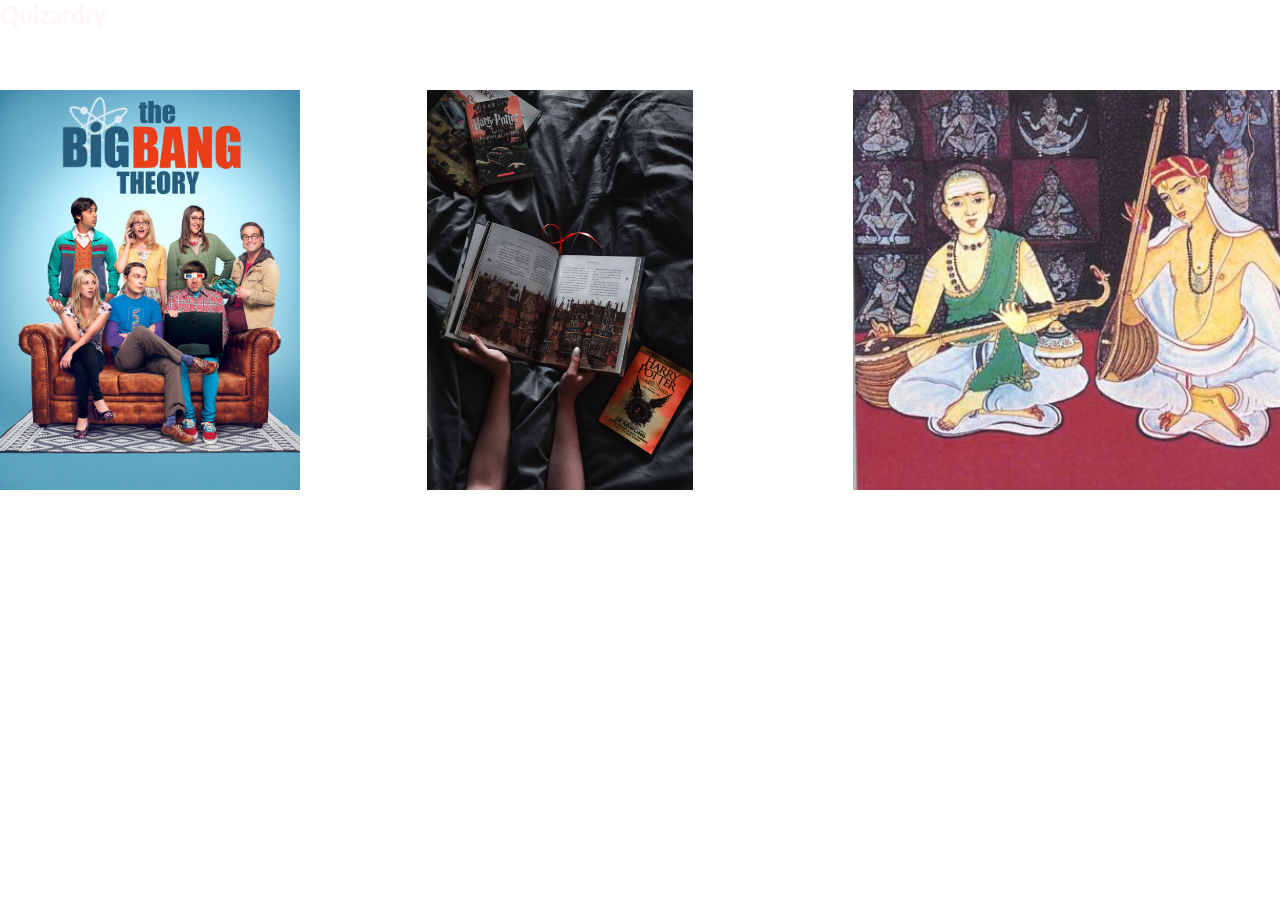
<file: index.html>
<!DOCTYPE html>
<html lang="en">
    <head>
        <meta charset="UTF-8">
        <meta http-equiv="X-UA-Compatible" content="IE=edge">
        <meta name="viewport" content="width=device-width, initial-scale=1.0">
        <link rel="stylesheet" href="./styles/styles.css" />
        <title>Quizardry</title>
    </head>
    <body class="dark">
        <header class="header flex-col flex-align-center flex-justify-center text-center p-3">
            <h2 class="hero-text">
                Quizardry
            </h2>
        </header>
        <main class="main py-2 px-3 flex-col flex-row flex-align-center flex-justify-center flex-wrap">
            <section class="quiz-categories">
                <article class="card category-card">
                    <div class="card-header">
                        <img src="/assets/images/BBT_hero_img.jpg" alt="Big Bang Theory cover image" class="card-img img-responsive" />
                    </div>
                    <div class="card-absolute flex-col flex-justify-center flex-align-center">
                        <div class="card-description mb-1 text-center">
                            <h5 class="card-title">
                                How good of a Big Bang Theory nerd are you?
                            </h5>
                        </div>
                        <div class="card-footer">
                            <a href="/pages/rules/" class="btn btn-primary py-0-25 px-0-75 text-reg mx-auto">
                                Take the Quiz
                            </a>
                        </div>
                    </div>
                </article>
                <article class="card category-card">
                    <div class="card-header">
                        <img src="/assets/images/HP_hero_img.jpg" alt="Harry Potter cover image" class="card-img img-responsive" />
                    </div>
                    <div class="card-absolute flex-col flex-justify-center flex-align-center">
                        <div class="card-description mb-1 text-center">
                            <h5 class="card-title">
                                Are you a true Potterhead and a fan of the books?
                            </h5>
                        </div>
                        <div class="card-footer">
                            <a href="/pages/rules/" class="btn btn-primary py-0-25 px-0-75 text-reg mx-auto">
                                Take the Quiz
                            </a>
                        </div>
                    </div>
                    
                </article>
                <article class="card category-card">
                    <div class="card-header">
                        <img src="/assets/images/CM_hero_img.jpg" alt="Harry Potter cover image" class="card-img img-responsive" />
                    </div>
                    <div class="card-absolute flex-col flex-justify-center flex-align-center">
                        <div class="card-description mb-1 text-center">
                            <h5 class="card-title">
                                What does Carnatic Music ragas mean to you?
                            </h5>
                        </div>
                        <div class="card-footer">
                            <a href="/pages/rules/" class="btn btn-primary py-0-25 px-0-75 text-reg mx-auto">
                                Take the Quiz
                            </a>
                        </div>
                    </div>
                </article>
            </section>
        </main>
    </body>
</html>
</file>
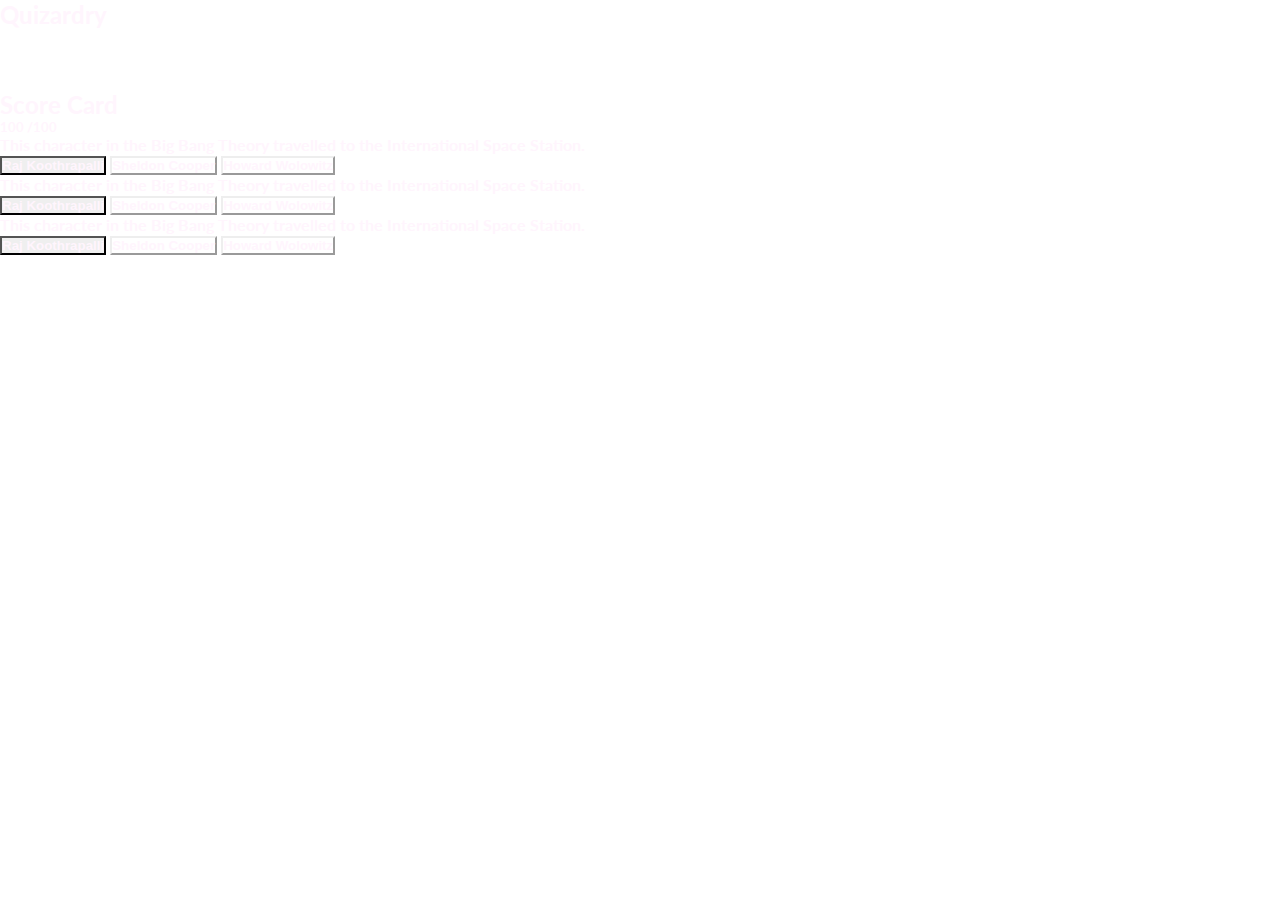
<file: pages/results/index.html>
<!DOCTYPE html>
<html lang="en">
    <head>
        <meta charset="UTF-8">
        <meta http-equiv="X-UA-Compatible" content="IE=edge">
        <meta name="viewport" content="width=device-width, initial-scale=1.0">
        <link rel="stylesheet" href="/styles/styles.css" />
        <title>Quizardry | Results</title>
    </head>
    <body class="dark">
        <header class="header flex-col flex-align-center flex-justify-center text-center p-3">
            <h2 class="hero-text">
                Quizardry
            </h2>
        </header>
        <main class="main py-2 px-3 flex-col flex-col flex-align-center flex-justify-center flex-wrap">
            <div class="section-header mb-2 text-center">
                <h2 class="section-head mb-1">
                    Score Card
                </h2>
                <h5 class="section-sub-head secondary-color">
                    100 /100
                </h5>
            </div>
                
            <section class="quiz-questions result-display flex-col flex-align-center flex-justify-center mt-2">
                <article class="question-wrapper p-1-5 flex-col flex-align-center flex-justify-center">
                    <h4 class="question-text">
                        This character in the Big Bang Theory travelled to the International Space Station.
                    </h4>
                    <div class="options-container flex-col flex-align-center flex-justify-start">
                        <button class="btn btn-outline btn-primary btn-full-width p-0-5 text-lg">
                            Raj Koothrapalli
                        </button>
                        <button class="btn btn-wrong-answer btn-outline btn-primary btn-full-width p-0-5 text-lg">
                            Sheldon Cooper
                        </button>
                        <button class="btn btn-correct-answer btn-primary btn-full-width btn-outline p-0-5 text-lg">
                            Howard Wolowitz
                        </button>
                    </div>
                </article>
                <article class="question-wrapper p-1-5 flex-col flex-align-center flex-justify-center">
                    <h4 class="question-text">
                        This character in the Big Bang Theory travelled to the International Space Station.
                    </h4>
                    <div class="options-container flex-col flex-align-center flex-justify-start">
                        <button class="btn btn-outline btn-primary btn-full-width p-0-5 text-lg">
                            Raj Koothrapalli
                        </button>
                        <button class="btn btn-wrong-answer btn-outline btn-primary btn-full-width p-0-5 text-lg">
                            Sheldon Cooper
                        </button>
                        <button class="btn btn-correct-answer btn-primary btn-full-width btn-outline p-0-5 text-lg">
                            Howard Wolowitz
                        </button>
                    </div>
                </article>
                <article class="question-wrapper p-1-5 flex-col flex-align-center flex-justify-center">
                    <h4 class="question-text">
                        This character in the Big Bang Theory travelled to the International Space Station.
                    </h4>
                    <div class="options-container flex-col flex-align-center flex-justify-start">
                        <button class="btn btn-outline btn-primary btn-full-width p-0-5 text-lg">
                            Raj Koothrapalli
                        </button>
                        <button class="btn btn-wrong-answer btn-outline btn-primary btn-full-width p-0-5 text-lg">
                            Sheldon Cooper
                        </button>
                        <button class="btn btn-correct-answer btn-primary btn-full-width btn-outline p-0-5 text-lg">
                            Howard Wolowitz
                        </button>
                    </div>
                </article>
            </section>
        </main>
    </body>
</html>
</file>
<file: styles/styles.css>
@import url('https://elixir-ui.netlify.app/Components/elixir.css');
@import url('./variables.css');
@import url('./reset.css');

.header {
    height: 10vh;
}

.main {
    justify-content: center;
    min-height: calc(100vh - 10vh - var(--space-3));
}

.quiz-categories {
    display: grid;
    grid-template-columns: repeat(auto-fit, minmax(200px, 1fr));
    gap: var(--space-2);
    place-items: center center;
    width: 100%;
}

.card {
    width: 100%;
    height: 100%;
    max-height: 400px;
    position: relative;
    background-color: transparent;
    border-width: 2px;
    transition: transform 0.3s ease;
    -webkit-transition: transform 0.3s ease;
    -moz-transition: transform 0.3s ease;
    -ms-transition: transform 0.3s ease;
    -o-transition: transform 0.3s ease;
}

.card:hover {
    transform: scale(1.025);
    -webkit-transform: scale(1.025);
    -moz-transform: scale(1.025);
    -ms-transform: scale(1.025);
    -o-transform: scale(1.025);
}

.card-header {
    height: 100%;
}

.card-img {
    border-radius: var(--br-4);
    height: 100%;
    object-fit: cover;
    object-position: top center;
    -webkit-border-radius: var(--br-4);
    -moz-border-radius: var(--br-4);
    -ms-border-radius: var(--br-4);
    -o-border-radius: var(--br-4);
}

.card-absolute {
    transition: all 0.3s ease-in-out;
    background-color: rgba(0,0,0,0.7);
    position: absolute;
    inset: 0;
    opacity: 0;
    height: 100%;
    width: 100%;
    -webkit-transition: all 0.3s ease-in-out;
    -moz-transition: all 0.3s ease-in-out;
    -ms-transition: all 0.3s ease-in-out;
    -o-transition: all 0.3s ease-in-out;
}

.card:hover .card-absolute {
    opacity: 1;
}

.card .card-absolute > * {
    position: relative;
    transition: all 0.5s ease-in-out;
    top: -5%;
    opacity: 0;
    -webkit-transition: all 0.5s ease-in-out;
    -moz-transition: all 0.5s ease-in-out;
    -ms-transition: all 0.5s ease-in-out;
    -o-transition: all 0.5s ease-in-out;
}

.card:hover .card-absolute  > * {
    opacity: 1;    
    top: 0;
}

.question-wrapper {
    max-width: 960px;
    width: 100%;
    gap: var(--space-2)
}

.options-container {
    gap: var(--space-1-5);
    width: 100%;
}

.options-container .btn {
    border-radius: var(--br-2);
    -webkit-border-radius: var(--br-2);
    -moz-border-radius: var(--br-2);
    -ms-border-radius: var(--br-2);
    -o-border-radius: var(--br-2);
}

.quiz-rules {
    gap: var(--space-2);
}

.rule-wrapper {
    gap: var(--space-1);
}

.rule-icon .fa-icon {
    background-color: var(--secondary-color);
    width: var(--space-3);
    height: var(--space-3);
    border-radius: var(--br-50);
    -webkit-border-radius: var(--br-50);
    -moz-border-radius: var(--br-50);
    -ms-border-radius: var(--br-50);
    -o-border-radius: var(--br-50);
    color: var(--bg-color);
}

.rule-icon .fa-icon::before {
    display: flex;
    flex-direction: column;
    align-items: center;
    justify-content: center;
    width: var(--space-3);
    height: var(--space-3);
}

.question-wrapper {
    max-width: 960px;
    width: 100%;
    gap: var(--space-2);
    border: 2px solid var(--light-gray-color);
    border-radius:var(--br-2);
    -webkit-border-radius:var(--br-2);
    -moz-border-radius:var(--br-2);
    -ms-border-radius:var(--br-2);
    -o-border-radius:var(--br-2);
}

.options-container {
    gap: var(--space-1-5);
    width: 100%;
}

.options-container .btn {
    border-radius: var(--br-2);
    -webkit-border-radius: var(--br-2);
    -moz-border-radius: var(--br-2);
    -ms-border-radius: var(--br-2);
    -o-border-radius: var(--br-2);
}

.btn.btn-correct-answer {
    background-color: var(--success-color);
    color: var(--text-color);
    border-color: var(--success-color);
}

.btn.btn-wrong-answer {
    background-color: var(--error-color);
    color: var(--text-color);
    border-color: var(--error-color);
}

.result-display {
    gap: var(--space-4);
}

@media screen and (min-width: 1400px) {
    .card {
        max-width: 100%;
        max-height: 100%;
    }
}
</file>
